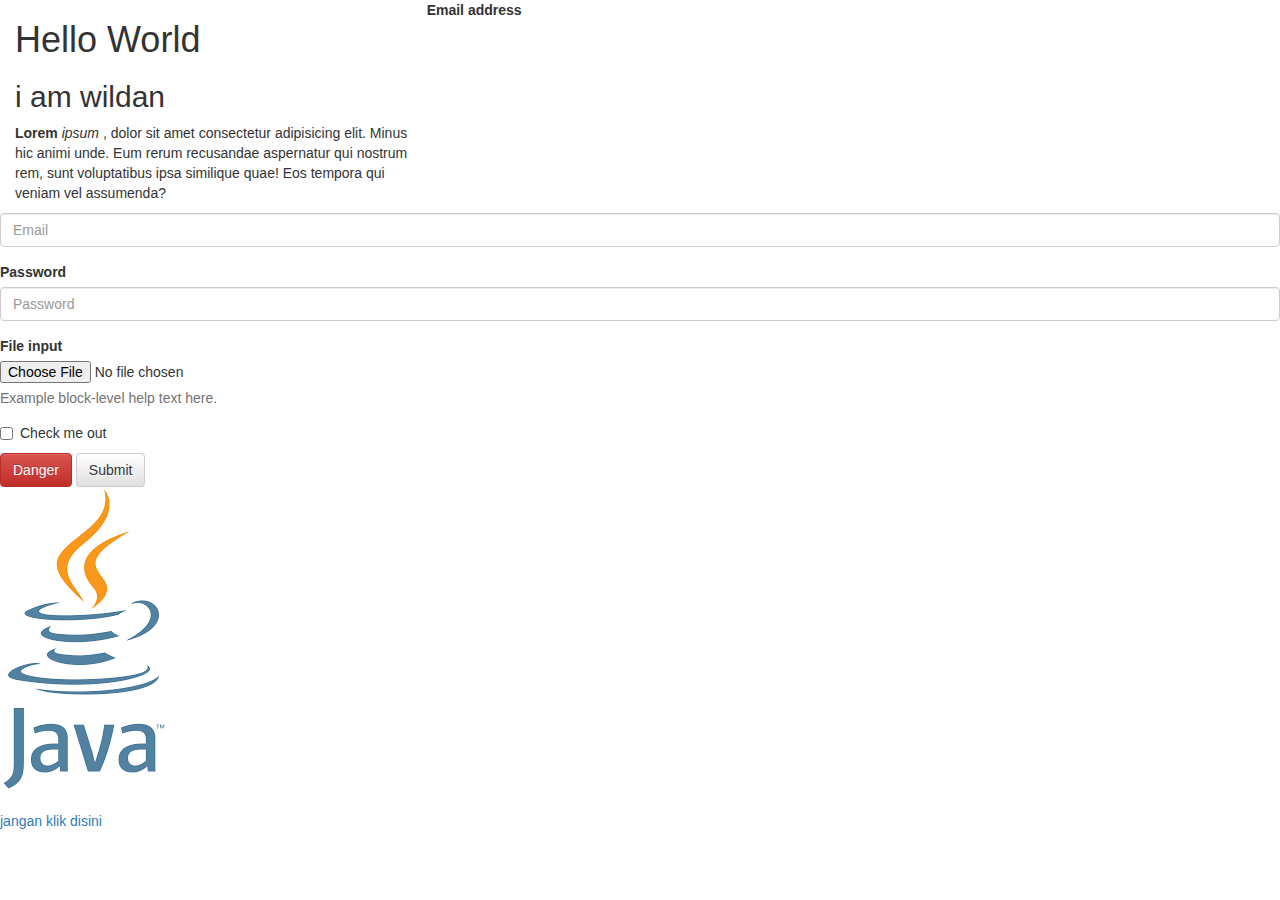
<file: index.html>
<!DOCTYPE html>
<html>
    <head>
        <title> day 1</title>
        <meta name="description" content="free web tutorial">
        <!-- Latest compiled and minified CSS -->
<link rel="stylesheet" href="https://stackpath.bootstrapcdn.com/bootstrap/3.4.1/css/bootstrap.min.css" integrity="sha384-HSMxcRTRxnN+Bdg0JdbxYKrThecOKuH5zCYotlSAcp1+c8xmyTe9GYg1l9a69psu" crossorigin="anonymous">

<!-- Optional theme -->
<link rel="stylesheet" href="https://stackpath.bootstrapcdn.com/bootstrap/3.4.1/css/bootstrap-theme.min.css" integrity="sha384-6pzBo3FDv/PJ8r2KRkGHifhEocL+1X2rVCTTkUfGk7/0pbek5mMa1upzvWbrUbOZ" crossorigin="anonymous">

<!-- Latest compiled and minified JavaScript -->
<script src="https://stackpath.bootstrapcdn.com/bootstrap/3.4.1/js/bootstrap.min.js" integrity="sha384-aJ21OjlMXNL5UyIl/XNwTMqvzeRMZH2w8c5cRVpzpU8Y5bApTppSuUkhZXN0VxHd" crossorigin="anonymous"></script>
        <!-- <style> 
            h1{
                color :#ffffff;
            }
            div.tulisan{
                background-color:#00ff00;
                padding:10px;
                margin: 5px;
                border:2px solid blue;
                border-radius:10px;
            }
            div.gambar{
                background-color: #ff0000;
            }
            img{
                width:400px;
                height:auto;
            }
        </style>-->
    </head>
    <body>
        <div class="col-md-4"><h1>Hello World</h1>
            <h2>i am wildan</h2>
            <p>
                <strong>Lorem</strong> <i>ipsum</i> , dolor sit amet consectetur adipisicing elit. Minus hic animi unde. Eum rerum recusandae aspernatur qui nostrum rem, sunt voluptatibus ipsa similique quae! Eos tempora qui veniam vel assumenda?
            </p>
        </div>
        <div class="tulisan">
                <form>
                        <div class="form-group">
                          <label for="exampleInputEmail1">Email address</label>
                          <input type="email" class="form-control" id="exampleInputEmail1" placeholder="Email">
                        </div>
                        <div class="form-group">
                          <label for="exampleInputPassword1">Password</label>
                          <input type="password" class="form-control" id="exampleInputPassword1" placeholder="Password">
                        </div>
                        <div class="form-group">
                          <label for="exampleInputFile">File input</label>
                          <input type="file" id="exampleInputFile">
                          <p class="help-block">Example block-level help text here.</p>
                        </div>
                        <div class="checkbox">
                          <label>
                            <input type="checkbox"> Check me out
                          </label>
                        </div>
                        <button type="button" class="btn btn-danger">Danger</button>
                        <button type="submit" class="btn btn-default">Submit</button>
                      </form>
        </div>
        <div class="gambar">
            <img src="[data-uri]" alt="D:\GALERI\FOTO\bianco.png"class="img-responsive">
            <br/>
            <a href="http://duniailkom.com" target="_blank">jangan klik disini</a>
        </div>
    </body>
</html>
</file>
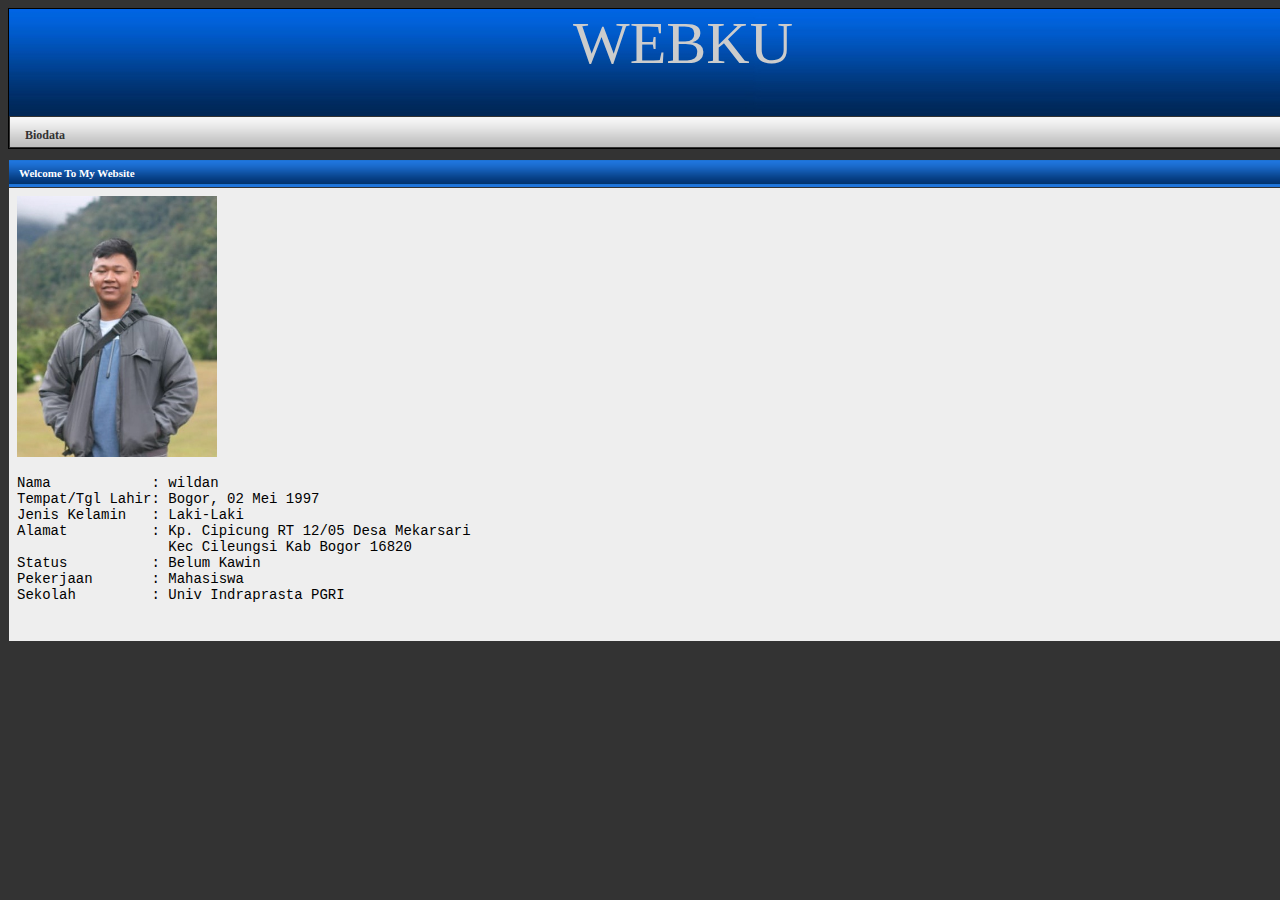
<file: tugas1.html>
<!DOCTYPE html>
<html >
<head>
<meta http-equiv="Content-Type" content="text/html; charset=utf-8" />
<title>..:: Program Web ::..</title>
<link rel="stylesheet" type="text/css" href="style1.css" />
</head>

<body>
    <!-- Menu Main Sebagai Div Utama -->
    <div class="main">
    <!-- Menu Header -->
       <div class="header">
           WEBKU
        </div>

        <!-- Menu Atas -->
        <div class="menu-atas">
            <li><a href="tugas1.html">Biodata </a><br></li>
        </div>
    </div>

    <!-- Menu Tengah -->
    <div class="menu-tengah">
        <div class="bg_menu">
            Welcome To My Website
        </div>
        <div class="content_menu">
                
            <img src="wildan.jpg"/>
<pre>
Nama            : wildan
Tempat/Tgl Lahir: Bogor, 02 Mei 1997
Jenis Kelamin   : Laki-Laki
Alamat          : Kp. Cipicung RT 12/05 Desa Mekarsari
                  Kec Cileungsi Kab Bogor 16820
Status          : Belum Kawin
Pekerjaan       : Mahasiswa
Sekolah         : Univ Indraprasta PGRI
 </pre>
                
        </div>
    </div>
</body>
</html>
</file>
<file: style1.css>
@charset "utf-8";
/* CSS Document */

body {
	background-color	: #333333;
	font-family			: Tahoma;
	font-size		    : 14px;
}

.main {
	background-color	: #ffffff;
	width				: 1348px; 
	margin				: 0 auto;
	border				: 1px solid #000000;	
}


.header {

    background-image    :url(header.jpg);
    width: 1348px;
    height:107px;
    text-align: center;
    font-family:algerian;
    font-size:60px;
    color: #cccccc;
	}
	
.menu-atas {
	background-color	: #cccccc;
	background-image	: url(menu-atas.gif);
	border				: 1px solid #333;
	padding				: 10px;
	height				: 10px;
}

.menu-atas li {
	display: inline;
}

.menu-atas li a {
	color			: #333333;
	font-size		: 12px;
	font-weight		: bold;
	margin-right	: 20px;
	margin-left		: 5px;
	text-decoration	: none
}

.menu-atas li a:hover {
	color : rgb(179, 19, 19);
}

.menu-tengah {
	margin		 : 10px auto;
    width		 : 1348px;
    height       : 1200px auto;
    float		 : left;
}


.bg_menu {
	background-color	: #CCC;
	background-image	: url(menu-biru.gif);
	border 				: 1px solid #333;
	border-bottom		: 0px;
	padding				: 7px;
	padding-left		: 10px;
	color				: #ffffff;
	font-weight			: bold;
	font-size			: 11px;
	height				: 13px;
}


.content_menu {
	background-color	: #eeeeee;
	border				: 1px solid #333;
	line-height			: 16px;
	padding				: 8px;
	margin-bottom		: 10px;
}
img{
    width: 200px;
    height:auto;
    text-align:right;
}
</file>
